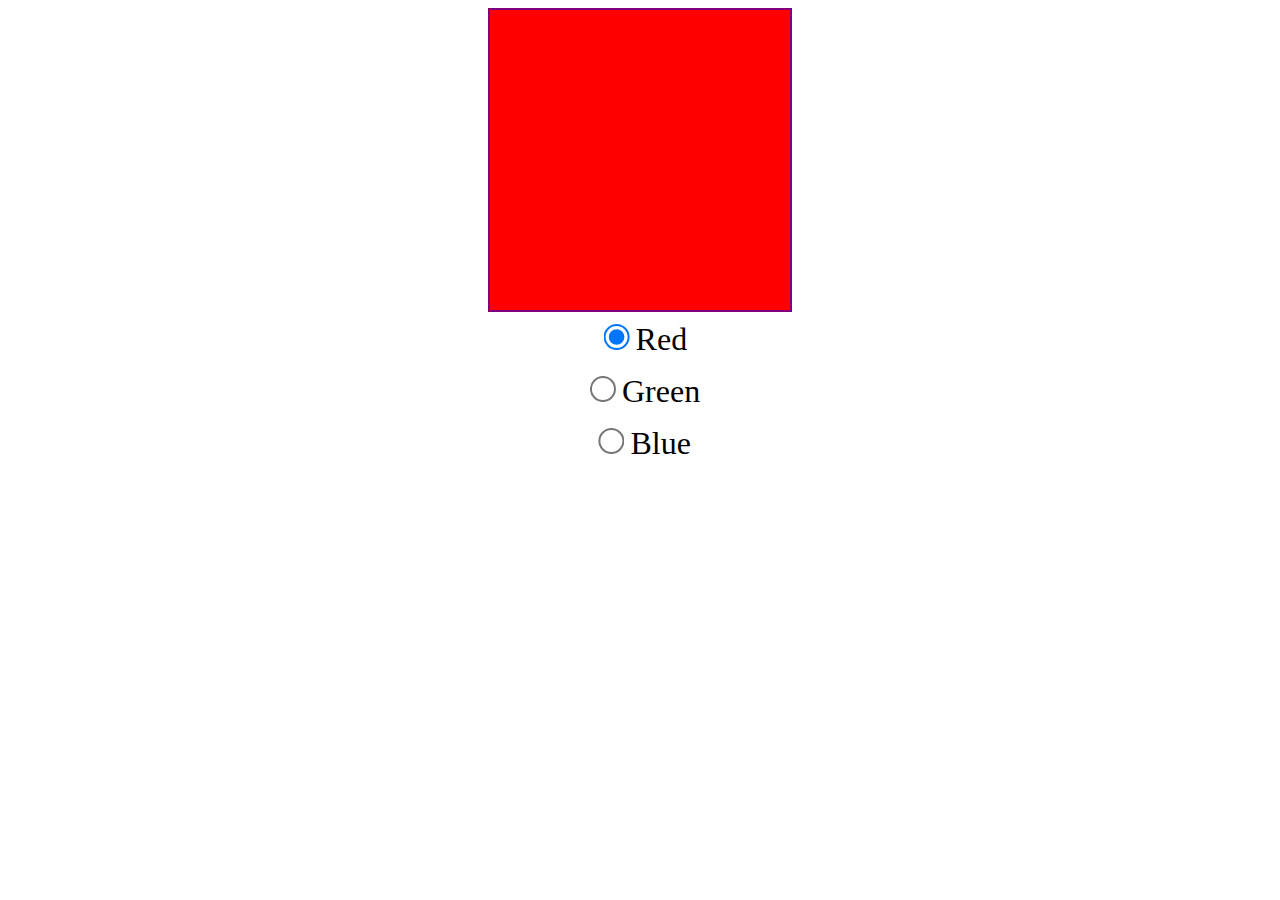
<file: index.html>
<!DOCTYPE html>
<html lang="en">
<head>
    <meta charset="UTF-8">
    <meta http-equiv="X-UA-Compatible" content="IE=edge">
    <meta name="viewport" content="width=device-width, initial-scale=1.0">
    <title>Document</title>
    <link rel="stylesheet" href="style.css">
</head>
<body>
    <div id="app">
        <center>
            <div v-bind:class="color" style="border: 2px purple solid;"></div>
            <p><input type="radio" name="checker" checked id="box1" class="checker1"  v-model="color" value="red"><label for="box1">Red</label></p>
<p><input type="radio" name="checker" id="box2" class="checker1"  v-model="color" value="green"><label for="box2">Green</label></p>
<p><input type="radio" name="checker" id="box3" class="checker1"  v-model="color" value="blue"><label for="box3">Blue</label></p>
        </center>
    </div>

    <script src="vue.js"></script>
    <script src="app.js"></script>
</body>
</html>
</file>
<file: style.css>
*{
    transition: all 500ms ease;
}
p{
    transform: scale(2 , 2);
}

center{
    display: flex;
    justify-content: center;
    align-items: center ;
    flex-direction: column;
        
}
center div {
    width: 300px;
    height: 300px;
    background: red;
}
.red{
    background: red;
}
.blue{
    background: blue;
}
.green{
    background: green;
}
</file>
